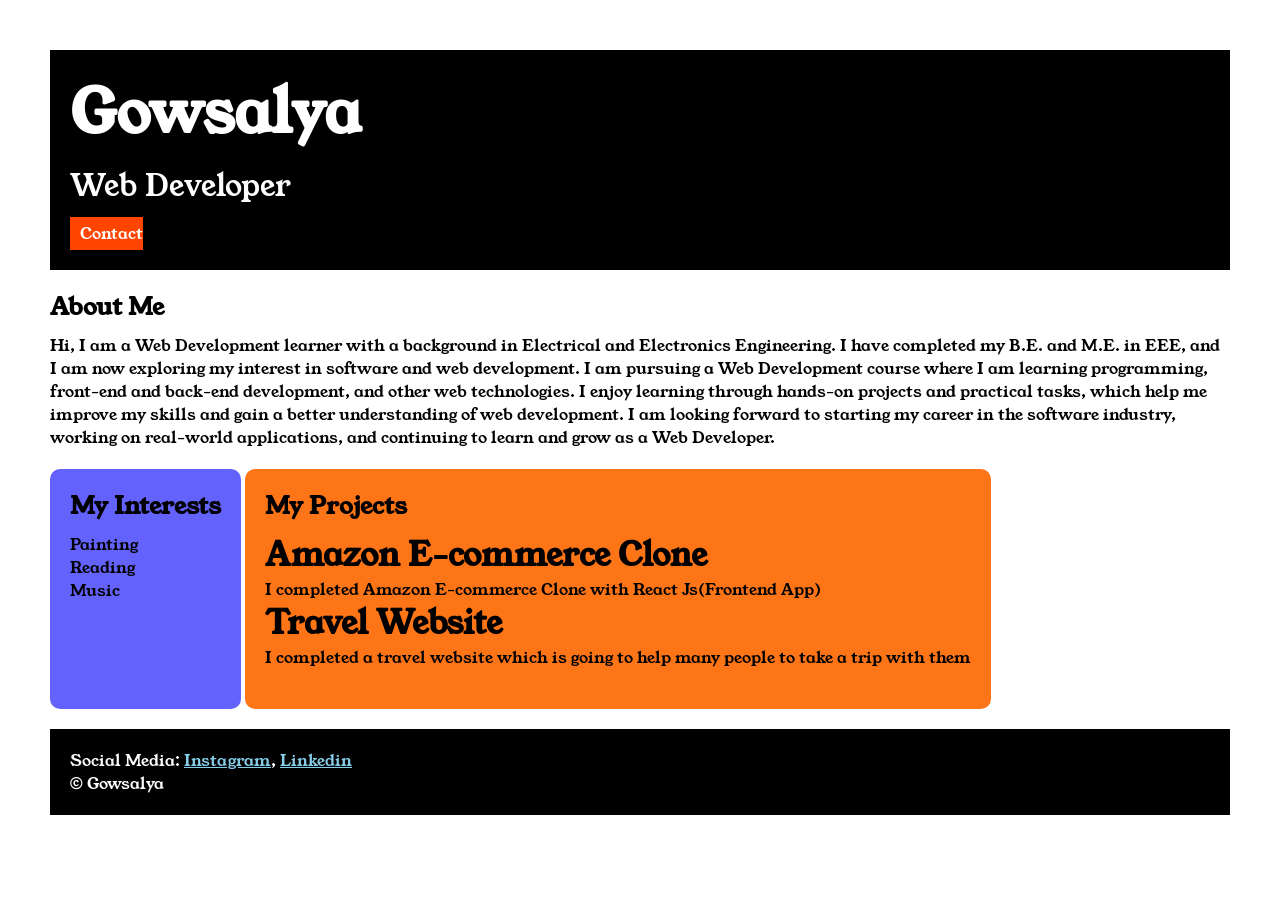
<file: index.html>
<!DOCTYPE html>
<html>

<head>

    <title>Portfolio</title>
    <link rel="stylesheet" href="style.css">
    <link rel="preconnect" href="https://fonts.googleapis.com">
<link rel="preconnect" href="https://fonts.gstatic.com" crossorigin>
<link href="https://fonts.googleapis.com/css2?family=Young+Serif&display=swap" rel="stylesheet">
</head>

<body>

<div class="container">

    <div class="section-one"> 
    <h1 class="section-one__name">Gowsalya</h1>
    <P class="section-one__role">Web Developer</P>
    <a class="section-one__contact" href="contact.html"contact>Contact</a>
</div>

<div class="section-two">
<h2 class="sectiion-two__title">About Me</h2>
    <p class="section-two__description">
        Hi, I am a Web Development learner with a background in Electrical and Electronics Engineering. I have completed
        my B.E. and M.E. in EEE, and I am now exploring my interest in software and web development.
        I am pursuing a Web Development course where I am learning programming, front-end and back-end development, and
        other web technologies. I enjoy learning through hands-on projects and practical tasks, which help me improve my
        skills and gain a better understanding of web development.
        I am looking forward to starting my career in the software industry, working on real-world applications, and
        continuing to learn and grow as a Web Developer.</p> 
</div>
<div class="section-three">
     <h2 class="section-three__title">My Interests</h2>
    <ul class="section-three__description">
        <li>Painting</li>
        <li>Reading</li>
        <li>Music</li>
    </ul>
</div>
    <div class="section-four">
    <h2 class="section=four__title" >My Projects</h2>
    <ul class="section-four__description">
        <li>
            <h1>Amazon E-commerce Clone </h1>
            <p>I completed Amazon E-commerce Clone with React Js(Frontend App)</p>
        </li>


        <li>
            <h1>Travel Website </h1>
            <p>I completed a travel website which is going to help many people to take a trip with them</p>
        </li>
    </ul>
    </div>
    <div class="section-five">
        <p class="section-five__title">Social Media:
        <a href="">Instagram</a>,
        <a href="">Linkedin</a>
    </p> 
    
   <p class="section=five__description">&copy; Gowsalya</p>
   </div>
   </body>
   </html>
</file>
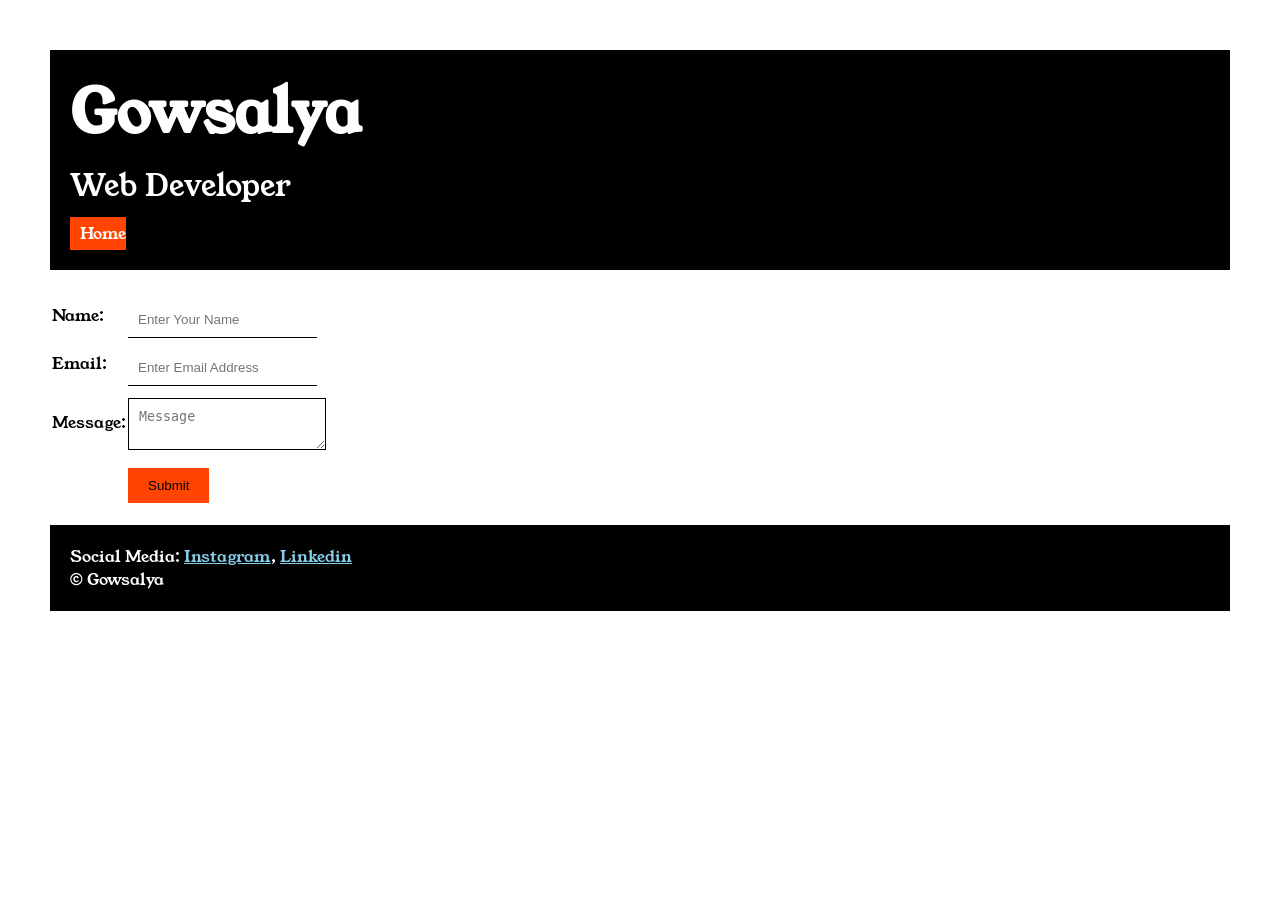
<file: contact.html>
<!DOCTYPE html>
<html lang="en">

<head>
    <meta charset="UTF-8">
    <meta name="viewport" content="width=device-width, initial-scale=1.0">
    <title>contact </title>
    <link rel="stylesheet" href="style.css">
    <link rel="preconnect" href="https://fonts.googleapis.com">
<link rel="preconnect" href="https://fonts.gstatic.com" crossorigin>
<link href="https://fonts.googleapis.com/css2?family=Young+Serif&display=swap" rel="stylesheet">
</head>

<body>
    <div class="container">
    <div class="section-one"> 
    <h1 class="section-one__name">Gowsalya</h1>
    <P class="section-one__role">Web Developer</P>
    <a class="section-one__contact" href="index.html">Home</a>
</div>
<div class="contact-form">
    <form>
        <table>
            <tr>
                <td>Name:</td>
                <td><input type="text" placeholder="Enter Your Name" class="contact-form__input"></td>
            </tr>
            <tr>
                <td>Email:</td>
                <td><input type="text" placeholder="Enter Email Address" class="contact-form__input"></td>
            </tr>
            <tr>
                <td>Message:</td>
                <td>
                    <textarea placeholder="Message" class="contact-form__textarea"></textarea>
                </td>
            </tr>
            <tr>
                <td></td>
                <td>
                    <input type="submit" class="contact-form__submit"></input>
                </td>
            </tr>
        </table>
    </form>
    </div>

    <div class="section-five">
        <p class="section-five__title">Social Media:
        <a href="">Instagram</a>,
        <a href="">Linkedin</a>
    </p> 
    
   <p class="section=five__description">&copy; Gowsalya</p>
   </div>
    </div>
</body>

</html>
</file>
<file: style.css>
*{
    padding: 0;
    margin: 0;
 }
   body
   {
      
  font-family: "Young Serif", serif;
 }
.container
{
   padding: 50px;
}
.section-one
{
   background-color: black;
   color: white;
   padding: 20px;
}
.section-one__contact
{
   background-color: orangered;
   color: white;
   text-decoration: none;
   padding-left: 10px;
   padding-left: 10px;
   padding-top: 5px;
   padding-bottom: 5px;
   display: inline-block;
   margin-top: 10px;
}
.section-one__name
{
   font-size: 60px;
}
.section-one__role
{
   font-size: 30px;
   margin-top: 10px;
}

.section-two,.section-three,.section-four,.section-five
{
margin-top: 20px;
}
.section-two__description,.section-three__description,.section-four__description,.section-five__description
{
margin-top: 10px;
}
.section-five
{
   background-color: black;
   color: white;
   padding: 20px;
}
.section-five__title a
{
   color: skyblue;
}
.section-three li,.section-four li
{
list-style: none;
}
.section-three
{
background-color: #6462FD;
color: black;
padding: 20px;
display: inline-block;
height: 200px;
border-radius: 10px;
vertical-align: top;
}
.section-four
{
background-color: #FE7517;
color: black;
padding: 20px;
display: inline-block;
height: 200px;
border-radius: 10px;
vertical-align: top;
}

.contact-form
{
   margin-top: 20px;
}
.contact-form__input, .contact-form__textarea, .contact-form__submit
{
margin-top: 10px;
}
.contact-form__input
{
   padding: 10px;
   border: none;
   border-bottom: solid black 1px;
}
.contact-form__textarea
{
   padding: 10px;
   border: none;
   border: solid black 1px;
}
.contact-form__submit
{
   padding-top: 10px;
   padding-bottom: 10px;
   padding-left: 20px;
   padding-right: 20px;
   background-color: orangered;
   color: black;
   border: none;
}
</file>
